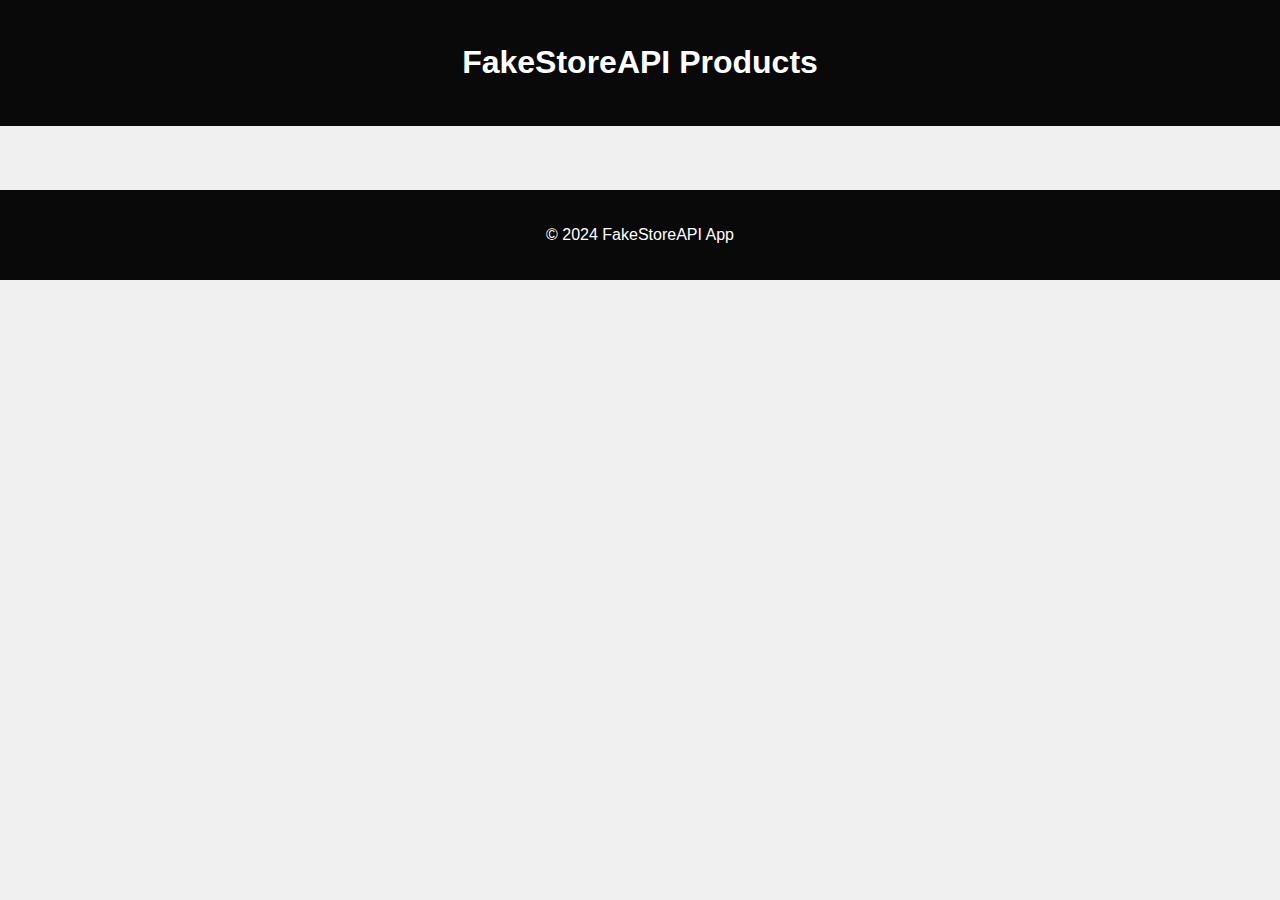
<file: index0.html>
<!DOCTYPE html>
<html lang="en">
<head>
    <meta charset="UTF-8">
    <meta name="viewport" content="width=device-width, initial-scale=1.0">
    <title>FakeStoreAPI Products</title>
    <link rel="stylesheet" href="style.css"> <!-- Link your CSS file here if needed -->
</head>
<body>
    <header>
        <h1>FakeStoreAPI Products</h1>
    </header>

    <main id="main-section">
        <!-- Product cards will be dynamically added here -->
        
    </main>
  
<div id="aa"></div>
    <footer>
        <p>&copy; 2024 FakeStoreAPI App</p>
    </footer>

<script src="app.js"></script>
</body>
</html>
</file>
<file: style.css>
body {
    font-family: Arial, sans-serif;
    line-height: 1.6;
    margin: 0;
    padding: 0;
    background-color: #f0f0f0;
}

header, footer {
    background-color: #090909;
    color: #fff;
    text-align: center;
    padding: 1rem;
}

main {
    display: flex;
    flex-wrap: wrap;
    justify-content: space-around;
    padding: 1rem;
    
}

.card {
    background-color: #fff;
    border-radius: 8px;
    box-shadow: 0 2px 4px rgba(0,0,0,0.1);
    width: 300px;
    margin: 1rem;
    padding: 1rem;
}

.card img {
    max-width: 100%;
    height: 400px;
    border-radius: 8px;
    
}
#price{
    font-weight: 600;
    color: rgb(2, 92, 60);
}
#aa {
  display: flex;
  flex-wrap: wrap;
  justify-content: space-around;
  padding: 1rem;
  
}

  h2 {
    text-align: center;
  }
  
  
  textarea {
    width: 95%;
    height: 100px;
    margin-bottom: 10px;
    padding: 10px;
    border: 1px solid #ccc;
    border-radius: 4px;
    resize: vertical;
  } 
  
  button {
    background-color: #4CAF50;
    color: white;
    padding: 10px 20px;
    border: none;
    border-radius: 4px;
    cursor: pointer;
  }
  
  button:hover {
    background-color: #45a049;
  }
  
   #post-form {
    background-color: #d2d0d0;
    padding: 10px;
    margin-bottom: 10px;
    border-radius: 4px;
  }
</file>
